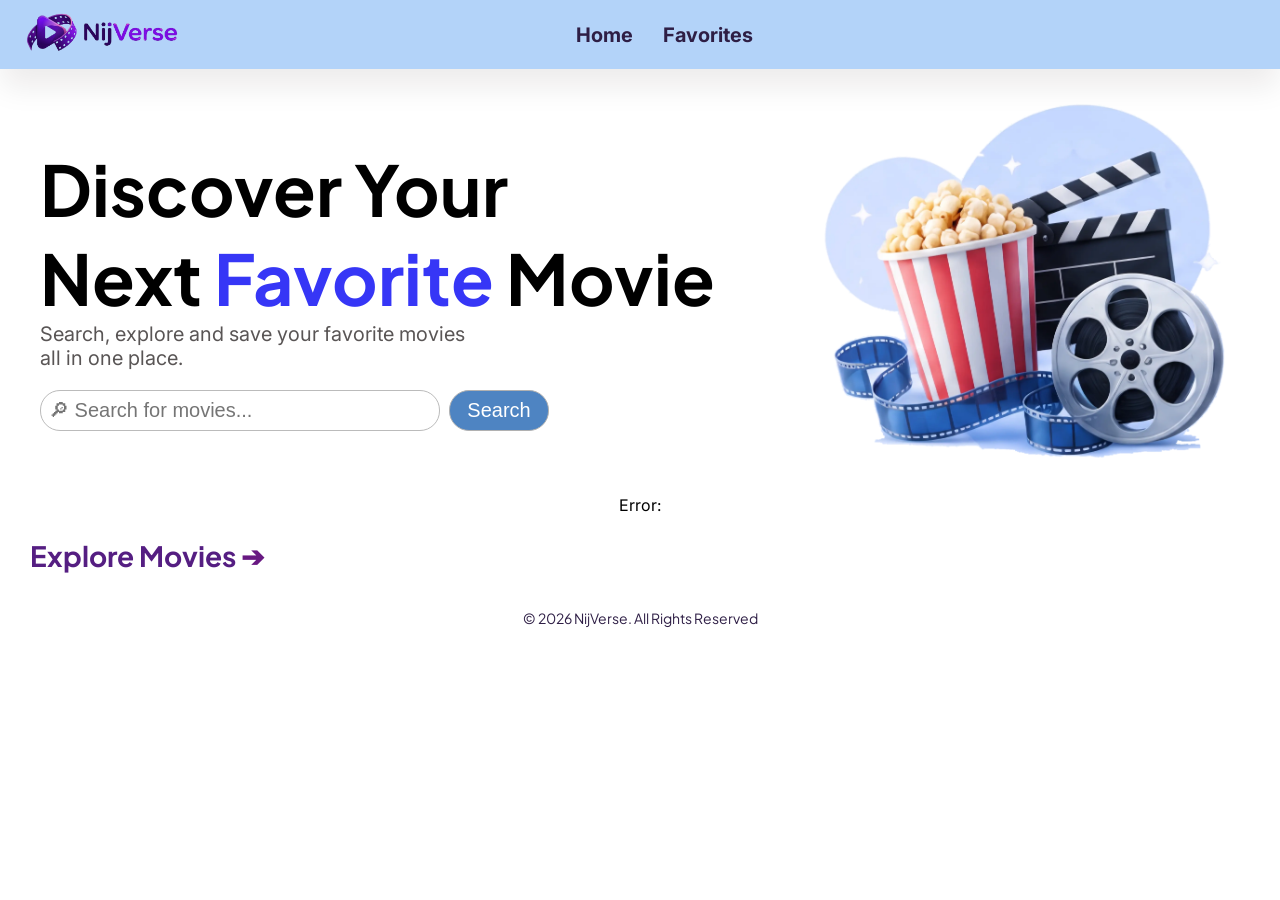
<file: index.html>
<!DOCTYPE html>
<html lang="en">
<head>
    <meta charset="UTF-8">
    <meta name="viewport" content="width=device-width, initial-scale=1.0">
    <title>NijVerse - MovieApp</title>
    <link rel="icon" href="./assets/logo1.webp">
    <link rel="stylesheet" href="./styles/style.css">
    <link rel="preconnect" href="https://fonts.googleapis.com">
    <link rel="preconnect" href="https://fonts.gstatic.com" crossorigin>
    <link href="https://fonts.googleapis.com/css2?family=Inter:wght@400;500;600&family=Plus+Jakarta+Sans:wght@600;700;800&display=swap" rel="stylesheet">
</head>
<body>
    <nav class="navi">
            <div id="logo">
                <img src="./assets/logo.png" alt="Nijverse">
            </div>
            <div id="items">
                <a href="index.html" id="homep">Home</a>
                <a href="./pages/favorites.html" id="fav">Favorites</a>
            </div>
    </nav>
    <div class="body">
        <main class="main">

        <div class="hero-content">

            <p id="heading">
                Discover Your<br>
                Next <span id="favorite">Favorite</span> Movie
            </p>

            <p id="guide">
                Search, explore and save your favorite movies<br>
                all in one place.
            </p>

            <!-- Movie Search -->
            <div class="search-box">
                <input type="text" placeholder="🔎︎ Search for movies..." id="inp">
            <button type="button" id="subbtn">Search</button>
        </div>

    </div>

    <div class="hero-image">
        <img src="./assets/heroimg.webp" alt="Movie illustration" id="heroimg">
    </div>

    </main>
</div>  

    <p id="status"></p>

    <section id="home">
        <h2 id="heading2">Explore Movies <a href="#home"> ➔ </a></h2>
        <div id="movieContainer"></div>
    </section>
    <footer class="footer">
        <p>© 2026 NijVerse. All Rights Reserved</p>
    </footer>
    
    <script src="./script/script.js"></script>
</body>
</html>
</file>
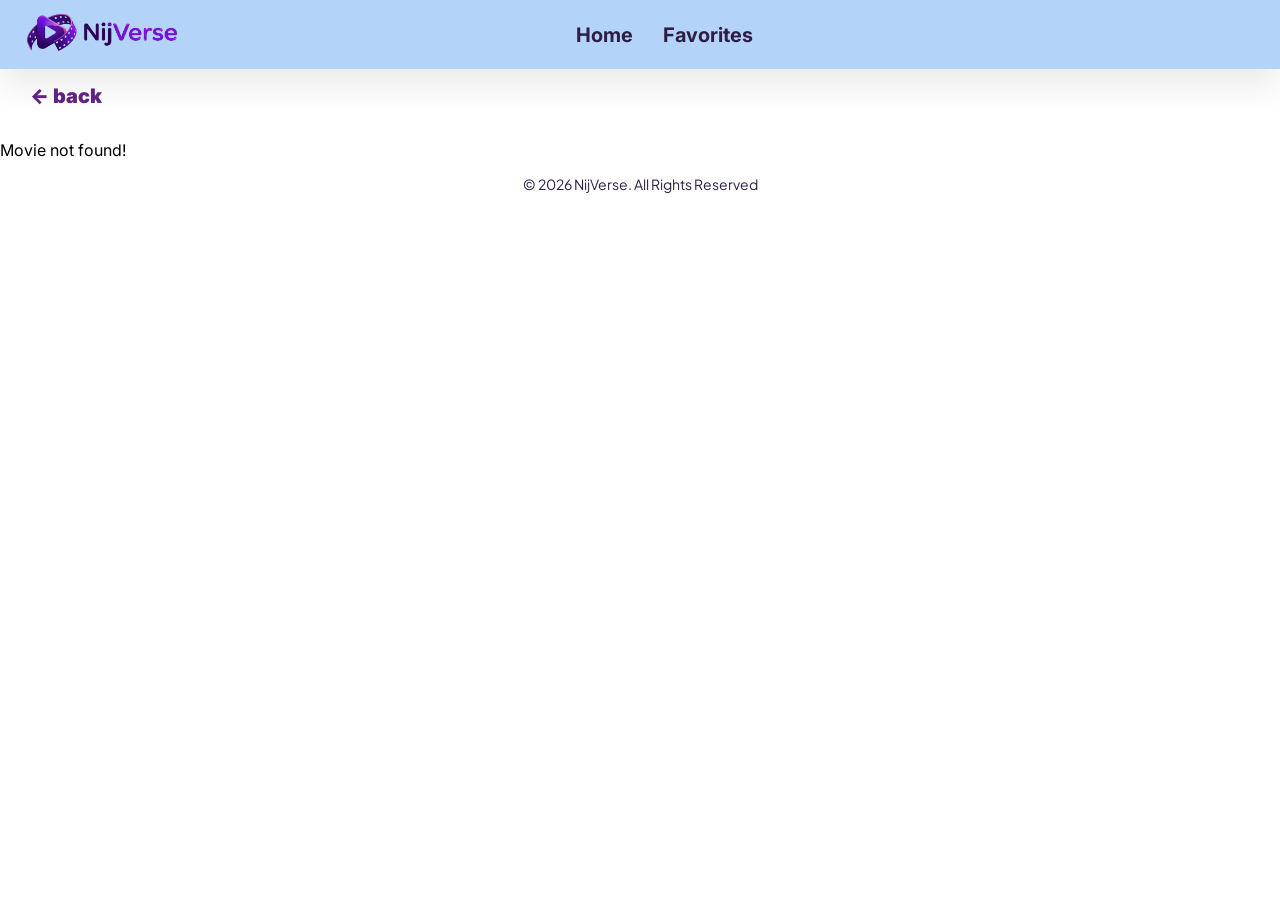
<file: pages/details.html>
<!DOCTYPE html>
<html lang="en">
<head>
    <meta charset="UTF-8">
    <meta name="viewport" content="width=device-width, initial-scale=1.0">
    <title>Movie Details | Nijverse</title>
    <link rel="icon" href="../assets/logo1.webp">
    <link rel="stylesheet" href="../styles/style.css">
    <link rel="preconnect" href="https://fonts.googleapis.com">
    <link rel="preconnect" href="https://fonts.gstatic.com" crossorigin>
    <link href="https://fonts.googleapis.com/css2?family=Inter:wght@400;500;600&family=Plus+Jakarta+Sans:wght@600;700;800&display=swap" rel="stylesheet">
</head>
<body>
    <nav class="navi">
        <div id="logo">
            <img src="../assets/logo.png" alt="Nijverse">
        </div>
        <div id="items">
            <a href="../index.html" id="homep">Home</a>
            <a href="../pages/favorites.html" id="fav">Favorites</a>
        </div>
    </nav>
    <!-- movie details -->
    <main>
        <div class="btn">
            <a href="#" id="backbtn"></a>
        </div>
        <div>
            <p id="detailsStatus"></p>
            <div id="detailsContainer"></div>
        </div>

    </main>

    <footer class="footer">
        <p>© 2026 NijVerse. All Rights Reserved</p>
    </footer>
    <script src="../script/script.js"></script>

</body>
</html>
</file>
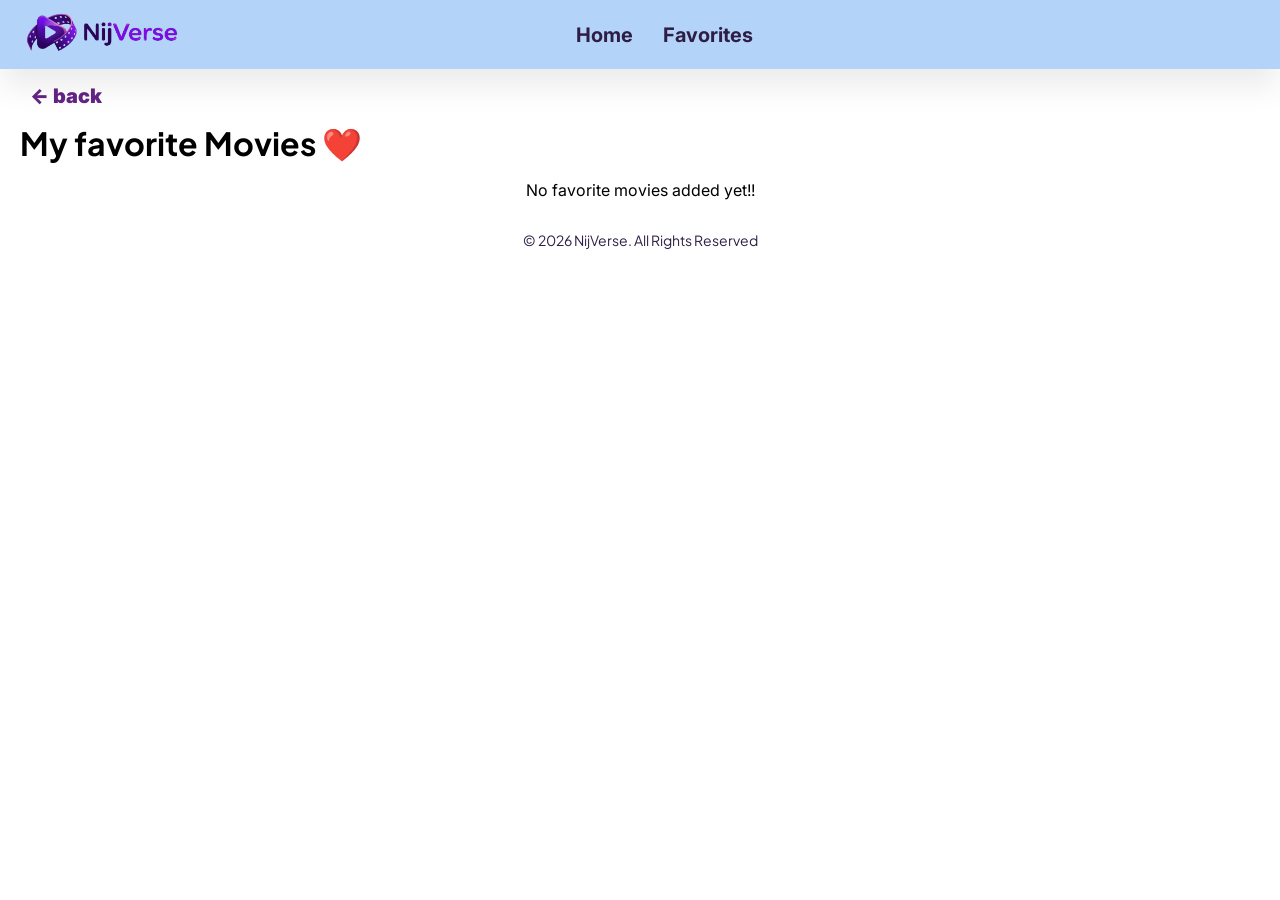
<file: pages/favorites.html>
<!DOCTYPE html>
<html lang="en">
<head>
    <meta charset="UTF-8">
    <meta name="viewport" content="width=device-width, initial-scale=1.0">
    <title>Favorites | NijVerse</title>
    <link rel="icon" href="../assets/logo1.webp">
    <link rel="stylesheet" href="../styles/style.css">
    <link rel="preconnect" href="https://fonts.googleapis.com">
    <link rel="preconnect" href="https://fonts.gstatic.com" crossorigin>
    <link href="https://fonts.googleapis.com/css2?family=Inter:wght@400;500;600&family=Plus+Jakarta+Sans:wght@600;700;800&display=swap" rel="stylesheet">

</head>
<body>
    <nav class="navi">
        <div id="logo">
                <img src="../assets/logo.png" alt="Nijverse">
        </div>
        <div id="items">
            <a href="../index.html" id="homep">Home</a>
            <a href="../pages/favorites.html" id="fav">Favorites</a>
        </div>
    </nav>
    <div class="btn">
        <a href="../index.html" id="backbtn">← back</a>
    </div>
    <div>
        <h2 id="fav1">My favorite Movies ❤️</h2>
        <p id="status"></p>
        <div id="favoriteContainer"></div>
    </div>

    <footer class="footer">
        <p>© 2026 NijVerse. All Rights Reserved</p>
    </footer>

    <script src="../script/script.js"></script>
</body>
</html>
</file>
<file: styles/style.css>
* {
    box-sizing: border-box;
}
body {
    margin: 0px;
    overflow-x: clip;
    font-family: 'Inter', sans-serif;
    padding-bottom: 15px;
}
h1, h2, h3, footer, #heading, .navbar a {
  font-family: 'Plus Jakarta Sans', sans-serif;
}
/* scroll bar */
body::-webkit-scrollbar{
    width: 7px;
}
body::-webkit-scrollbar-track{
    background-color: rgb(209, 230, 255);
}
body::-webkit-scrollbar-thumb{
    background: rgb(81, 125, 143);
    border-radius: 15px;
}
body::-webkit-scrollbar-thumb:hover {
    opacity: 0.7;;
}
.body {
    margin-top: 0;
}
.navi {
    display: flex;
    align-items: center;
    position: relative;
    padding: 5px 12px;
    position: sticky;
    top: 0;
    z-index: 9999;
    box-shadow: 0 20px 30px -2px rgba(24, 18, 18, 0.08);
    box-sizing: border-box;
    width: 100%;
    background-color: rgb(179, 211, 249);
    margin-bottom: 0;
}

#logo img {
    width: 180px;
    height: 55px;
    object-fit:cover;
}
#items {
    display: flex;
    justify-content: center;
    align-items: center;
    position: absolute;
    gap: 30px;
    left: 45%;
    font-size: 20px;
    font-weight: bold;
}
#homep:hover {
    opacity: 0.5;
}
#fav:hover {
    opacity: 0.5;
}
#items a {
    text-decoration: none;
    color: rgb(46, 30, 69);
    font-weight: bold;
}
.main {
    padding: 5px 40px;
    display: flex;
    justify-content: space-between;
}
#heading {
    font-size: 70px;
    font-weight: bold;
    margin-bottom: 0;
}

#favorite {
    color: rgb(54, 54, 246);
}
#guide {
    margin-top: 0;
    font-size: 20px;
    color: rgb(89, 85, 85);
}

#inp {
    box-sizing: border-box;
    border: 1px solid rgb(187, 187, 187);
    border-radius: 20px;
    width: 400px;
    padding: 8px;
    font-size: 20px;
}

#subbtn {
    box-sizing: border-box;
    border: 1px solid rgb(177, 177, 177);
    border-radius: 20px;
    width: 100px;
    padding: 8px;
    font-size: 20px;
    cursor: pointer;
    background-color: rgb(78, 132, 194);
    color: white;
    margin-left: 5px;
}
#subbtn:hover {
    opacity: 0.8;
}

#heroimg {
    display: flex;
    height: 400px;
    width: 450px;
}

/* Explore Movies Section */
#home {
    padding: 0px 30px;
    scroll-margin-top: 70px;
}

#home h2 {
    font-size: 28px;
    color: #551e82;
    margin-bottom: 20px;
}
#heading2 a{
    text-decoration: none;
    scroll-behavior: smooth;
    color: #681982;
}
#heading2 a:hover {
    color: #225cda;
}

/* Movie Grid */
#movieContainer {
    display: grid;
    grid-template-columns: repeat(auto-fit, minmax(200px, 228px));
    gap: 20px;
    width: 100%;
}

/* Movie Card */
.moviecard {
    background-color: #ffffff;
    padding: 10px 10px;
    border: 1px solid #E2E8F0;
    border-radius: 12px;
    text-align: center;
    box-shadow: 0 4px 12px rgba(0, 0, 0, 0.06);
    transition: transform 0.3s ease, box-shadow 0.3s ease;
}

/* Card Hover */
.moviecard:hover {
    transform: translateY(-4px);
    box-shadow: 0 8px 20px rgba(0, 0, 0, 0.12);
}

/* Movie Poster */
.moviecard img {
    width: 100%;
    height: 300px;
    object-fit: cover;
    border-radius: 8px;
}

/* Movie Title */
.moviecard h3 {
    font-size: 18px;
    color: #172033;
    margin: 12px 0 8px;
    min-height: 70px;
}

/* Movie Year */
.moviecard p {
    font-size: 15px;
    color: #64748B;
}

/* Favorite Button */
.moviecard button {
    width: 100%;
    padding: 10px;
    border: none;
    border-radius: 8px;
    background-color: #4b67a4;
    color: white;
    font-size: 14px;
    cursor: pointer;
    margin-top: auto;
}

.moviecard button:hover {
    opacity: 0.8;;
}

.moviecard button:disabled {
    background-color: #64748B;
    cursor: not-allowed;
}
#status {
    display: flex;
    align-items: center;
    justify-content: center;
}

/* Favorites Page */
#fav1 {
    padding: 0px 20px;
    font-size: 32px;
    margin: 0;
}
#favoriteContainer {
    box-sizing: border-box;
    display: grid;
    grid-template-columns: repeat(auto-fill, minmax(210px, 222px));
    justify-content: start;
    gap: 25px;
    margin: 0;
    padding: 0px 30px;
    width: 100%;
}

#favoriteContainer .moviecard {
    width: 100%;
    box-sizing: border-box;
    padding: 10px;
    border: 1px solid #E2E8F0;
    border-radius: 12px;
    text-align: center;
    box-shadow: 0 4px 12px rgba(0, 0, 0, 0.06);
    transition: transform 0.3s ease;
}

#favoriteContainer .moviecard:hover {
    transform: translateY(-5px);
}

/* Movie Poster */
#favoriteContainer .moviecard img {
    display: block;
    width: 100%;
    height: 300px;
    object-fit: cover;
    object-position: center;
    border-radius: 10px;
}

#favoriteContainer .moviecard h3 {
    font-size: 18px;
    color: #172033;
    margin: 12px 0;
}

#favoriteContainer .moviecard p {
    font-size: 15px;
    color: #64748B;
}

#favoriteContainer .moviecard button {
    width: 100%;
    padding: 10px;
    border: none;
    border-radius: 8px;
    background-color: #a92626;
    color: white;
    font-size: 14px;
    cursor: pointer;
}

#favoriteContainer .moviecard button:hover {
    opacity: 0.8;
}

/* detail page */
/* back button */
.btn, #backbtn {
    width: 190px;
    margin: 15px 10px;
    text-decoration: none;
    font-size: 20px;
    color: rgb(99, 36, 134);
    padding: 0px 5px;
    font-weight: bolder;
}

#backbtn:hover {
    opacity: 0.7;
}

#detailsStatus {
    display: flex;
    justify-content: center;
}
.details-card {
    display: flex;
    gap: 30px;
    padding: 10px 20px;
    margin: 5px;
    border-radius: 15px;
    box-shadow: 0 4px 15px rgba(0, 0, 0, 0.08);
}

.details-card img {
    width: 280px;
    height: 450px;
    padding: 10px;
    object-fit: cover;
    border-radius: 15px;
}

.details-card h1 {
    color: #172033;
}

.details-card p {
    color: #64748B;
    line-height: 1.6;
    text-align: justify;
}
.footer {
    width: 100%;
    padding: 15px;
    text-align: center;
    color: rgb(46, 30, 69);
    font-size: 14px;
}

.footer p {
    margin: 0;
}


@media (max-width: 480px) {
    * {
        box-sizing: border-box;
    }

    body {
        width: 100%;
        margin: 0;
        overflow-x: hidden;
    }

    .navi {
        width: 100%;
        min-height: 55px;
        display: flex;
        justify-content: space-between;
        align-items: center;
        padding: 0px 12px;
    }

    #logo {
        flex-shrink: 1;
        min-width: 0;
    }

    #logo img {
        width: 180px;
        height: 60px;
        object-fit: cover;
    }

    #items {
        position: static;
        display: flex;
        align-items: center;
        justify-content: flex-end;
        gap: 15px;
        margin-left: auto;
        font-size: 18px;
        flex-shrink: 0;
    }

    .main {
        width: 100%;
        display: flex;
        flex-direction: column;
        justify-content: flex-start;
        padding: 15px;
        gap: 15px;
    }

    .main > div:nth-child(2) {
        display: flex;
        flex-direction: column;
        width: 100%;
        gap: 10px;
    }

    #heading {
        font-size: 32px;
        line-height: 1.3;
        margin: 10px 0 15px;
    }

    #guide {
        font-size: 15px;
        line-height: 1.5;
    }

    .search-box {
        display: flex;
        width: 100%;
        gap: 8px;
    }
    #inp {
        flex: 1;
        min-width: 0;
    }

    #subbtn {
        width: auto;
        margin: 0;
        padding: 10px 15px;
        font-size: 15px;
    }

    #heroimg {
        display: none;
    }

    #home {
        width: 100%;
        padding: 0 12px;
        scroll-margin-top: 75px;
    }

    #home h2 {
        font-size: 22px;
        margin-bottom: 15px;
    }

    #movieContainer {
        width: 100%;
        display: grid;
        grid-template-columns: repeat(2, minmax(0, 1fr));
        gap: 12px;
    }

    .moviecard {
        width: 100%;
        min-width: 0;
        padding: 10px;
    }

    .moviecard img {
        display: block;
        width: 100%;
        aspect-ratio: 2 / 3;
        height: auto;
        object-fit: cover;
        border-radius: 10px;
        padding: 0px;
    }

    .moviecard h3 {
        font-size: 14px;
        min-height: 55px;
        margin: 8px 0;
        overflow-wrap: anywhere;
    }

    .moviecard p {
        font-size: 12px;
    }

    .moviecard button {
        width: 100%;
        padding: 8px 4px;
        font-size: 11px;
    }

    #status {
        width: 100%;
        text-align: center;
        font-size: 14px;
    }

    #fav1 {
        padding-left: 12px;
        font-size: 25px;
    }

    .favorites-heading {
        font-size: 22px;
        margin: 15px 12px;
    }

    #favoriteContainer {
        width: 100%;
        display: grid;
        grid-template-columns: repeat(2, minmax(0, 1fr));
        gap: 12px;
        padding: 5px 10px;
    }

    #favoriteContainer .moviecard {
        width: 100%;
        min-width: 0;
        padding: 8px;
    }

    #favoriteContainer .moviecard img {
        display: block;
        width: 100%;
        height: 270px;
        aspect-ratio: 2 / 3;
        object-fit: cover;
        border-radius: 10px;
        padding: 0px;
    }

    #favoriteContainer .moviecard h3 {
        font-size: 14px;
        min-height: 55px;
        overflow-wrap: anywhere;
    }

    #favoriteContainer .moviecard p {
        font-size: 12px;
    }

    #favoriteContainer .moviecard button {
        width: 100%;
        padding: 8px 4px;
        font-size: 11px;
    }

    .btn,
    #backbtn {
        width: 190px;
        margin: 10px 10px;
    }

    .details-card {
        width: calc(100% - 20px);
        display: flex;
        flex-direction: column;
        align-items: center;
        gap: 15px;
        padding: 15px;
        margin: 10px;
    }

    .details-card img {
        width: 100%;
        max-width: 230px;
        height: 300px;
    }

    .details-card h1 {
        font-size: 22px;
    }
    .details-card p {
        font-size: 14px;
        line-height: 1.6;
        overflow-wrap: anywhere;
    }
    .footer p{
        width: auto;
    }
}
</file>
